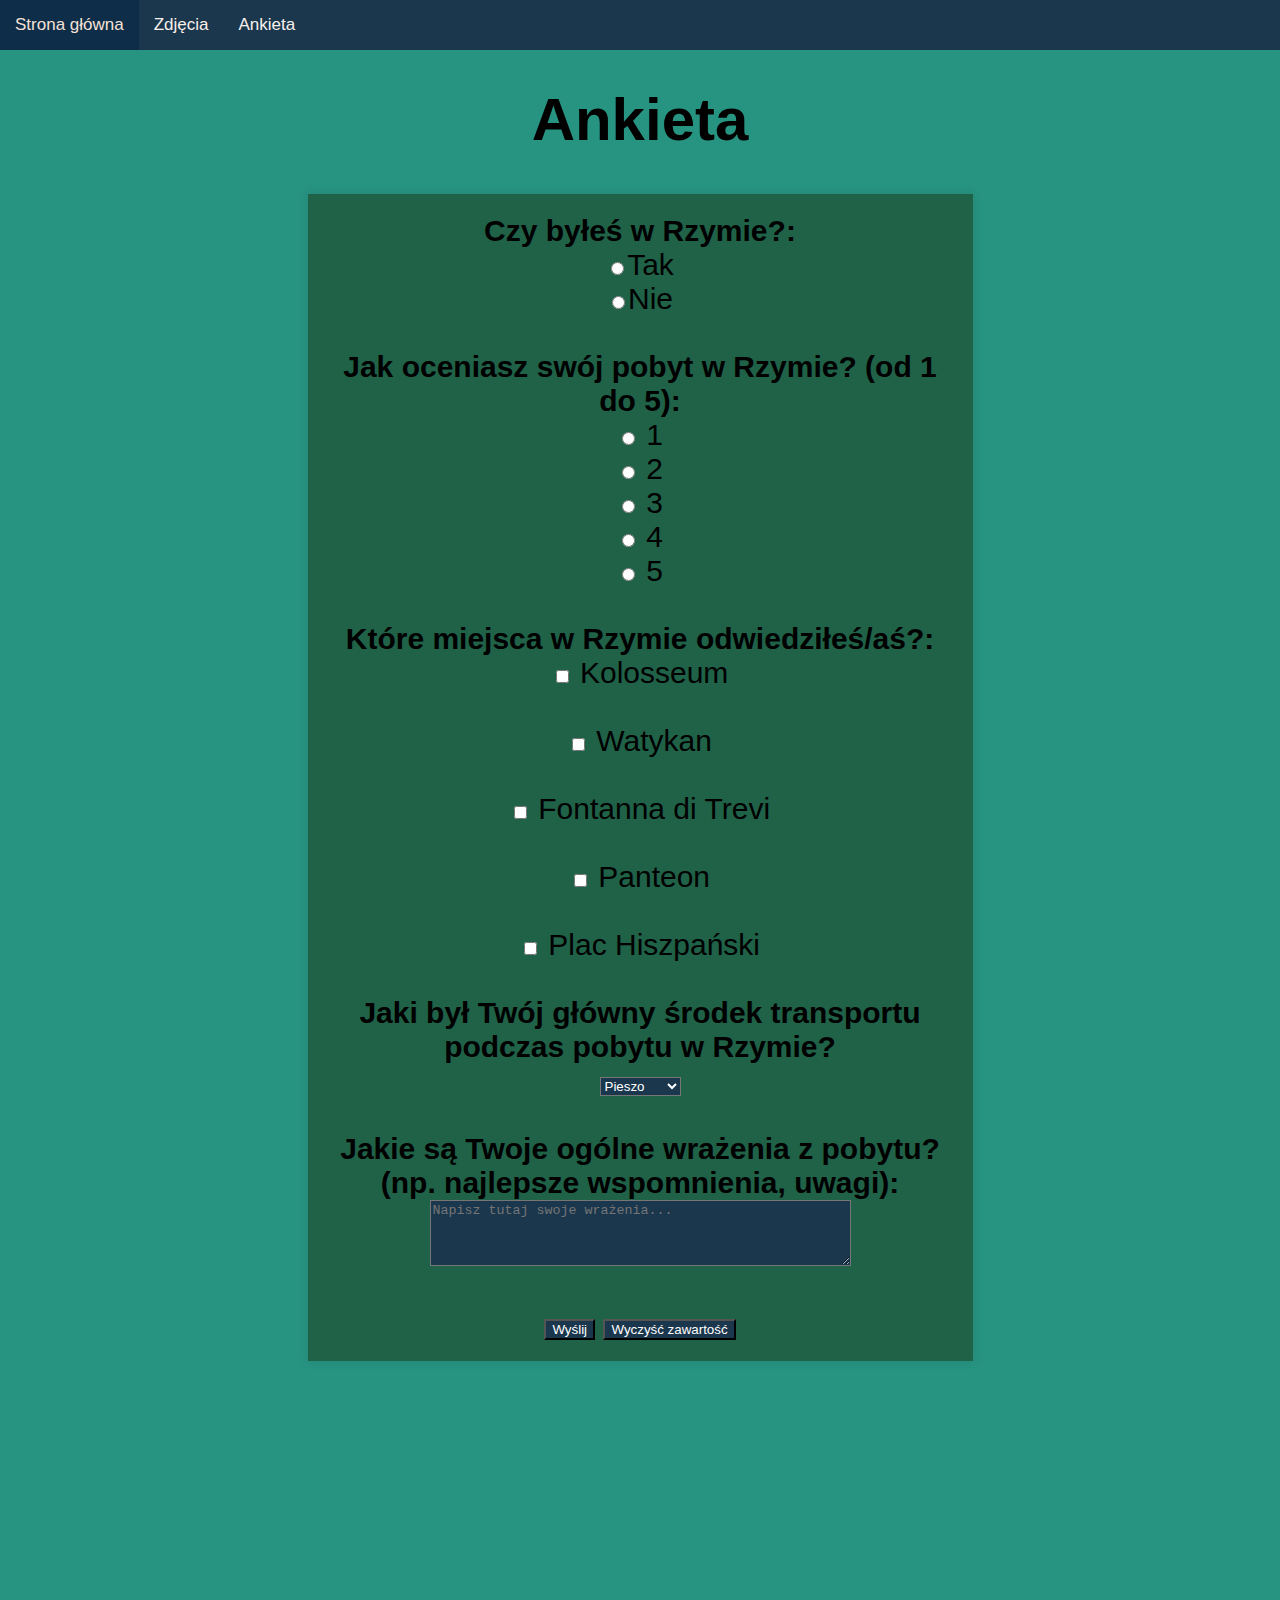
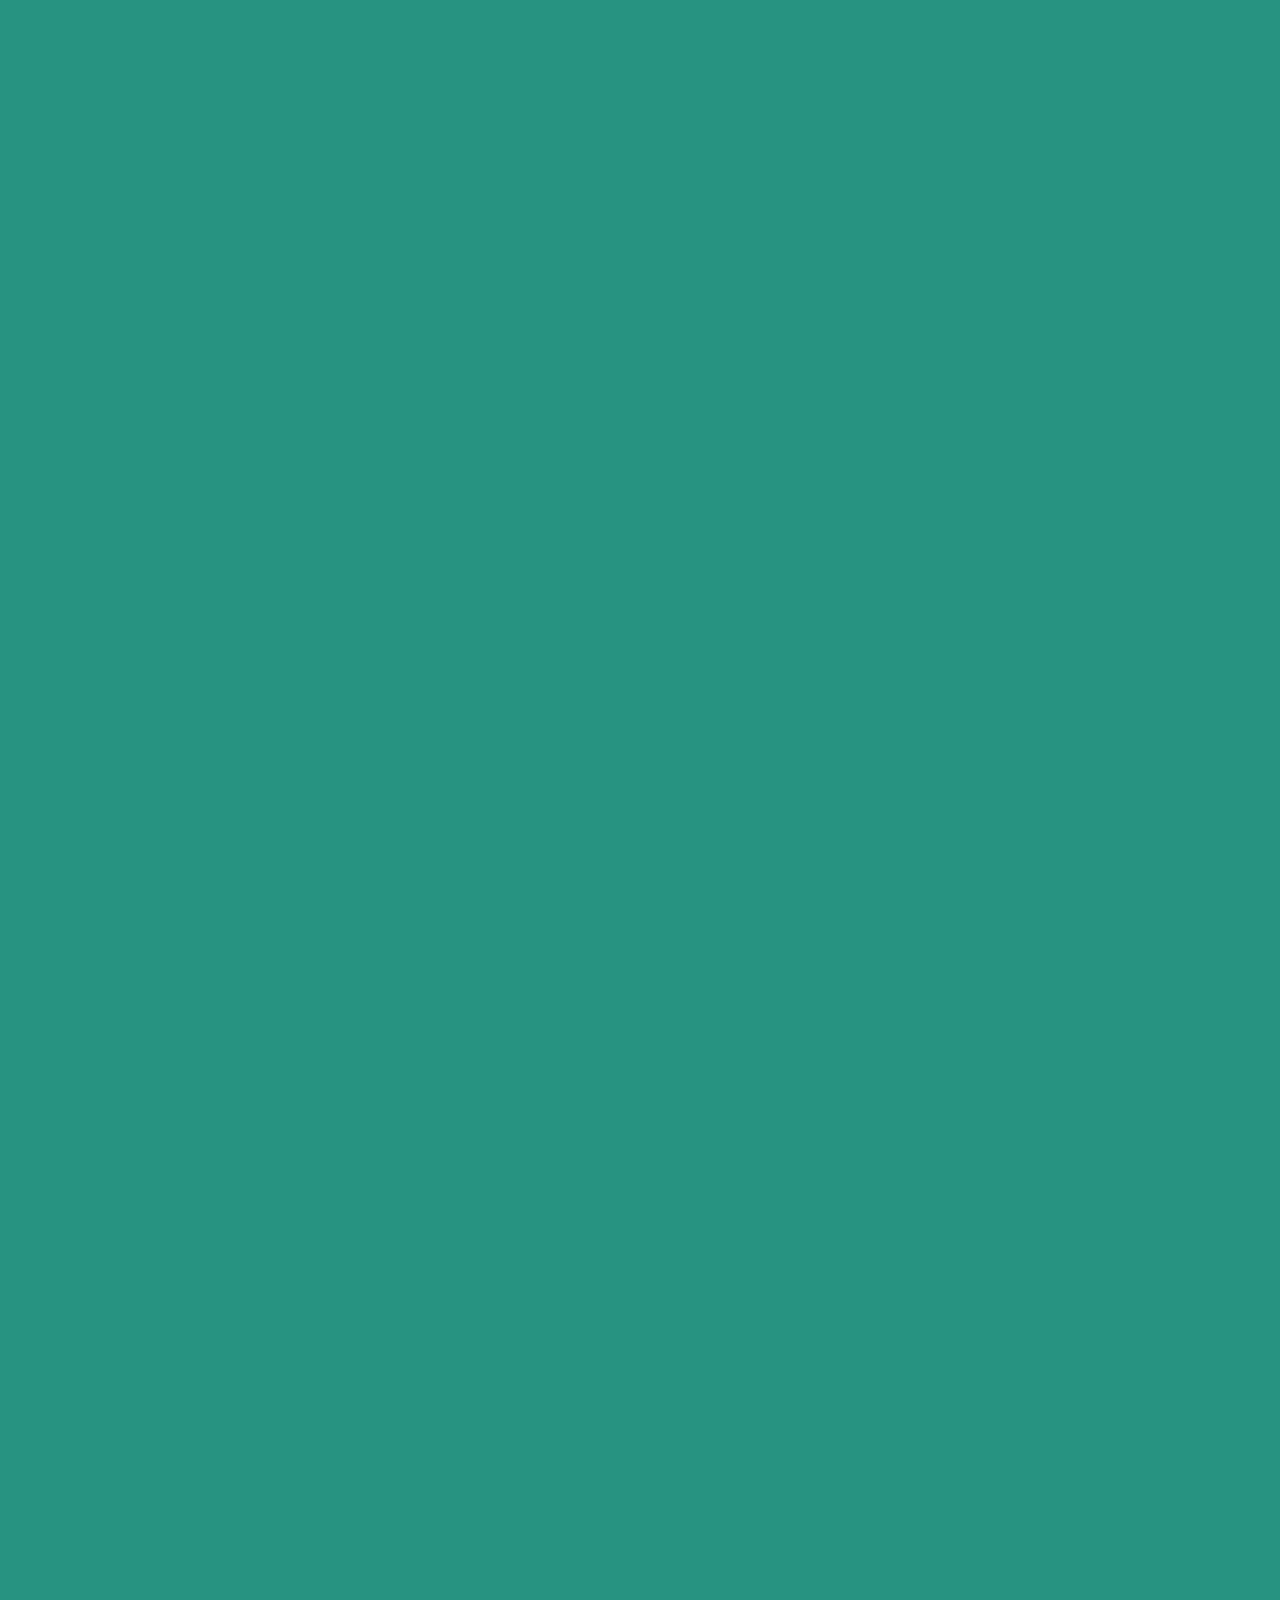
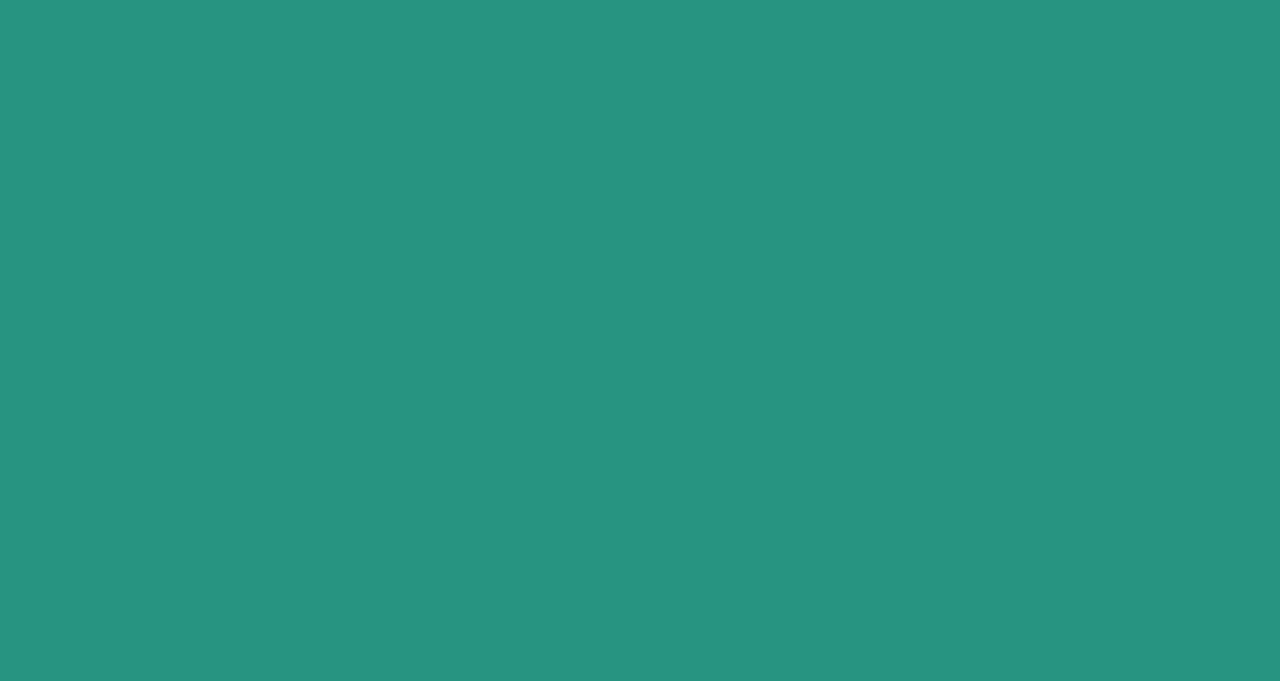
<file: Ankieta_o_Rzymie.html>
<!DOCTYPE html>
<html lang="pl">
<head>
<meta charset="UTF-8">
<meta name="viewport" content="width=device-width, initial-scale=1">
<style>
body {
  margin: 0;
  background-color: #279381;
  font-family: Arial, Helvetica, sans-serif;
}

#navbar {
  background-color: #1B374E;
  position: fixed;
  top: 0;
  width: 100%;
  display: block;
  transition: top 0.3s;
}

#navbar a {
  float: left;
  display: block;
  color: #F7F0EB;
  text-align: center;
  padding: 15px;
  text-decoration: none;
  font-size: 17px;
}

#navbar a:hover {
  background-color: #0E2D49;
  color: #F5E1D6;
}
</style>

<style>
	
	section {
            max-width: 50%;
            margin: 20px auto;
            background-color: #1F6248;
            padding: 20px;
            box-shadow: 0 0 10px rgba(0, 0, 0, 0.1);
        }

	
	
	</style>	
		
	
	
	</head>
<body>

<div id="navbar">
  <a href="Index.html">Strona główna</a>
  <a href="Galeria1.html">Zdjęcia</a>
  <a href="Ankieta_o_Rzymie.html">Ankieta</a>
</div>

<div style="padding:15px 15px 2500px;font-size:30px;margin-top:30px;">
 <h1 align="center">Ankieta</h1>
	<section align="center">
   <form action="/submit-ankieta" method="post">
        
	   <label for="pobyt"><strong>Czy byłeś w Rzymie?:</strong></label>
	   <br>
	   
	   <input type="radio" name="pobyt" value="Tak">Tak<br>
	   <input type="radio" name="pobyt" value="Nie">Nie<br><br>
	   
        <label for="ocena2"><strong>Jak oceniasz swój pobyt w Rzymie? (od 1 do 5):</strong></label>
        <br>
        <input type="radio" name="ocena" value="1"> 1<br>
        <input type="radio" name="ocena" value="2"> 2<br>
        <input type="radio" name="ocena" value="3"> 3<br>
        <input type="radio" name="ocena" value="4"> 4<br>
        <input type="radio" name="ocena" value="5"> 5<br><br>

        
        <label for="miejsca"><strong>Które miejsca w Rzymie odwiedziłeś/aś?:</strong></label>
        <br>
        <input type="checkbox" name="miejsca" value="Kolosseum"> 
        Kolosseum<br>
      <br>
        <input type="checkbox" name="miejsca" value="Watykan"> 
        Watykan<br>
      <br>
        <input type="checkbox" name="miejsca" value="Fontanna di Trevi"> 
        Fontanna di Trevi<br>
      <br>
        <input type="checkbox" name="miejsca" value="Panteon"> 
        Panteon<br>
      <br>
        <input type="checkbox" name="miejsca" value="Plac Hiszpański"> Plac Hiszpański<br><br>

        
        <label for="transport" ><strong>Jaki był Twój główny środek transportu podczas pobytu w Rzymie?</strong></label>
        <br>
        <select name="transport" id="transport" style="background-color: #1B374E; color: white; ">
            <option value="pieszo" >Pieszo</option>
            <option value="metro">Metro</option>
            <option value="autobus">Autobus</option>
            <option value="skuter">Skuter</option>
            <option value="taksówka">Taksówka</option>
        </select><br><br>

        
        <label for="wrazenia2"><strong>Jakie są Twoje ogólne wrażenia z pobytu? (np. najlepsze wspomnienia, uwagi):</strong></label>
        <br>
        <textarea name="wrazenia" id="wrazenia" rows="4" cols="50" placeholder="Napisz tutaj swoje wrażenia..." style="background-color: #1B374E; color: white; "></textarea><br><br>
    
	   <input type="submit" value="Wyślij" style="background-color: #1B374E; color: white; ">
        <input type="reset" value="Wyczyść zawartość" style="background-color: #1B374E; color: white; ">

        </form>

 </section>
</div>

<script>
var prevScrollpos = window.pageYOffset;
window.onscroll = function() {
var currentScrollPos = window.pageYOffset;
  if (prevScrollpos > currentScrollPos) {
    document.getElementById("navbar").style.top = "0";
  } else {
    document.getElementById("navbar").style.top = "-50px";
  }
  prevScrollpos = currentScrollPos;
}
</script>

</body>
</html>
</file>
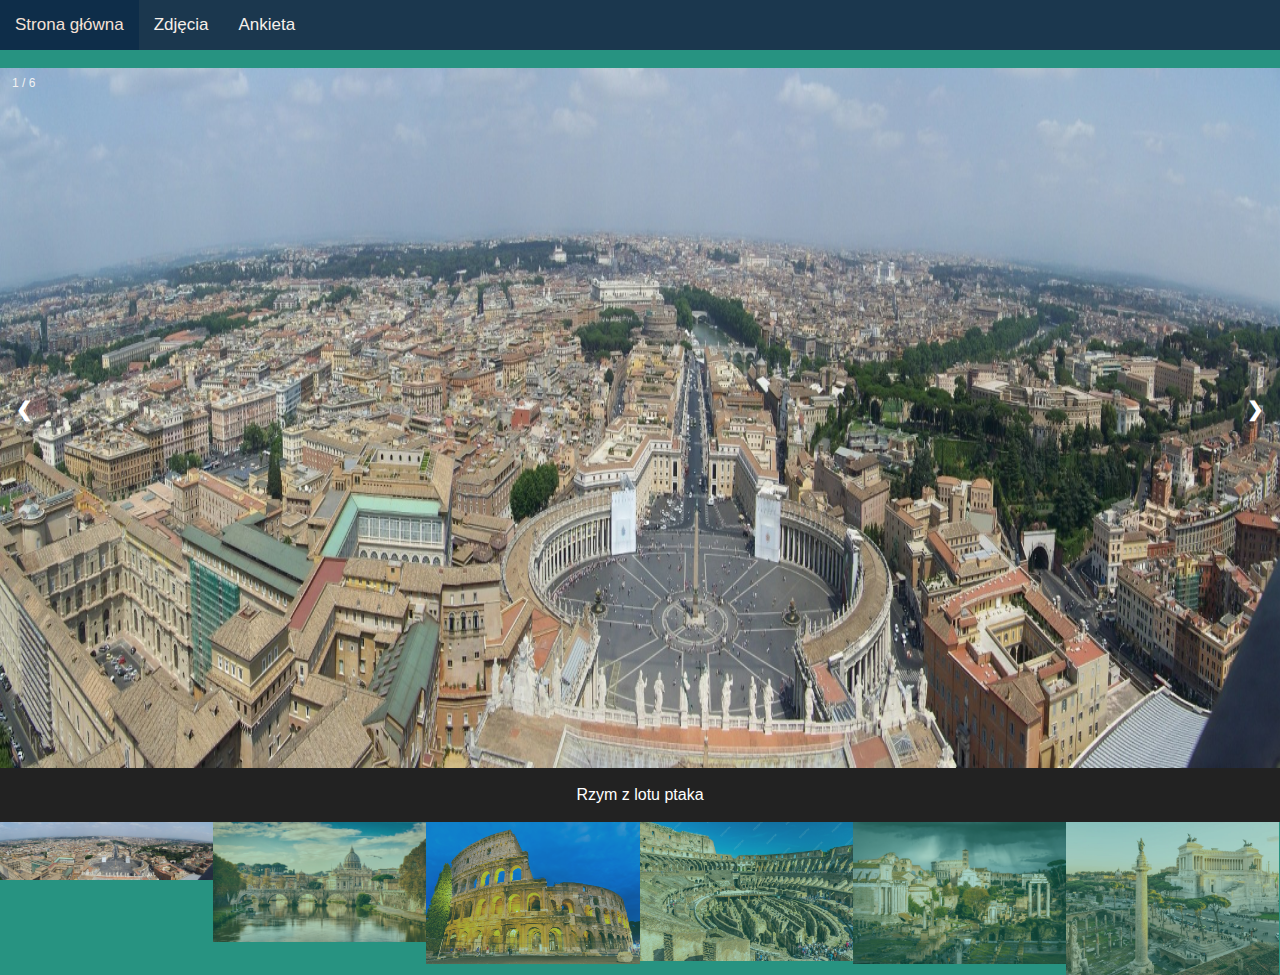
<file: Galeria1.html>
<!DOCTYPE html>
<html lang="pl">
<head>
<meta charset="UTF-8">
<meta name="viewport" content="width=device-width, initial-scale=1">
<style>
body {
  margin: 0;
  background-color: #279381;
  font-family: Arial, Helvetica, sans-serif;
}

#navbar {
  background-color: #1B374E;
  position: fixed;
  top: 0;
  width: 100%;
  display: block;
  transition: top 0.3s;
}

#navbar a {
  float: left;
  display: block;
  color: #F7F0EB;
  text-align: center;
  padding: 15px;
  text-decoration: none;
  font-size: 17px;
}

#navbar a:hover {
  background-color: #0E2D49;
  color: #F5E1D6;
}
</style>

<style>
body {
  font-family: Arial;
  margin: 0;
}

* {
  box-sizing: border-box; 
}

img {
  vertical-align: middle;
  display: block;
  margin-left: auto;
  margin-right: auto;
	}
  

.container {
  position: relative;
}


.mySlides {
  display: none;
}


.cursor {
  cursor: pointer;
}


.prev,
.next {
  cursor: pointer;
  position: absolute;
  top: 40%;
  width: auto;
  padding: 16px;
  margin-top: -50px;
  color: white;
  font-weight: bold;
  font-size: 20px;
  border-radius: 0 3px 3px 0;
  user-select: none;
  -webkit-user-select: none;
}

/* Position the "next button" to the right */
.next {
  right: 0;
  border-radius: 3px 0 0 3px;
}

/* On hover, add a black background color with a little bit see-through */
.prev:hover,
.next:hover {
  background-color: rgba(0, 0, 0, 0.8);
}

/* Number text (1/3 etc) */
.numbertext {
  color: #f2f2f2;
  font-size: 12px;
  padding: 8px 12px;
  position: absolute;
  top: 0;
}

/* Container for image text */
.caption-container {
  text-align: center;
  background-color: #222;
  padding: 2px 16px;
  color: white;
}

.row:after {
  content: "";
  display: table;
  clear: both;
}

/* Six columns side by side */
.column {
  float: left;
  width: 16.66%;
}

/* Add a transparency effect for thumnbail images */
.demo {
  opacity: 0.6;
}

.active,
.demo:hover {
  opacity: 1;
}
</style>	
	
	
	
	
	</head>
<body>

<div id="navbar">
  <a href="index.html">Strona główna</a>
  <a href="Galeria1.html">Zdjęcia</a>
  <a href="Ankieta_o_Rzymie.html">Ankieta</a>
</div>



<script>
var prevScrollpos = window.pageYOffset;
window.onscroll = function() {
var currentScrollPos = window.pageYOffset;
  if (prevScrollpos > currentScrollPos) {
    document.getElementById("navbar").style.top = "0";
  } else {
    document.getElementById("navbar").style.top = "-50px";
  }
  prevScrollpos = currentScrollPos;
}
</script>

	
<h2 style="text-align:center">Zdjęcia Rzymu</h2>

<div class="container">
  <div class="mySlides">
    <div class="numbertext">1 / 6</div>
    <img src="zdjecia/Rzym_pano2.1.jpg" style="width: 100%;height: 700px">
  </div>

  <div class="mySlides">
    <div class="numbertext">2 / 6</div>
    <img src="zdjecia/Rzym_pano5.jpg" style="width:auto;max-height: 700px">
  </div>

  <div class="mySlides">
    <div class="numbertext">3 / 6</div>
    <img src="zdjecia/Rzym.2.jpg" style="width:auto;max-height: 700px">
  </div>
    
  <div class="mySlides">
    <div class="numbertext">4 / 6</div>
    <img src="zdjecia/Rzym_koloseum.jpg" style="width:auto;max-height: 700px;align-items: center">
  </div>

  <div class="mySlides">
    <div class="numbertext">5 / 6</div>
    <img src="zdjecia/Rzym7.jpg"  style="width:auto;max-height: 700px">
  </div>
    
  <div class="mySlides">
    <div class="numbertext">6 / 6</div>
    <img src="zdjecia/Rzym5.webp" style="width:auto; max-height: 700px">
  </div>
    
  <a class="prev" onclick="plusSlides(-1)">❮</a>
  <a class="next" onclick="plusSlides(1)">❯</a>

  <div class="caption-container">
    <p id="caption"></p>
  </div>

  <div class="row">
    <div class="column">
      <img class="demo cursor" src="zdjecia/Rzym_pano2.1.jpg" style="width:100%" onclick="currentSlide(1)" alt="Rzym z lotu ptaka">
    </div>
    <div class="column">
      <img class="demo cursor" src="zdjecia/Rzym_pano5.jpg" style="width:100%" onclick="currentSlide(2)" alt="Cinque Terre">
    </div>
    <div class="column">
      <img class="demo cursor" src="zdjecia/Rzym.2.jpg" style="width:100%" onclick="currentSlide(3)" alt="Koloseum">
    </div>
    <div class="column">
      <img class="demo cursor" src="zdjecia/Rzym_koloseum.jpg" style="width:100%" onclick="currentSlide(4)" alt="Wnętrze koloseum">
    </div>
    <div class="column">
      <img class="demo cursor" src="zdjecia/Rzym7.jpg" style="width:100%" onclick="currentSlide(5)" alt="Ruiny w Rzymie">
    </div>    
    <div class="column">
      <img class="demo cursor" src="zdjecia/Rzym5.webp" style="width:100%" onclick="currentSlide(6)" alt="Forum Romanum">
    </div>
  </div>
</div>

<script>
let slideIndex = 1;
showSlides(slideIndex);

function plusSlides(n) {
  showSlides(slideIndex += n);
}

function currentSlide(n) {
  showSlides(slideIndex = n);
}

function showSlides(n) {
  let i;
  let slides = document.getElementsByClassName("mySlides");
  let dots = document.getElementsByClassName("demo");
  let captionText = document.getElementById("caption");
  if (n > slides.length) {slideIndex = 1}
  if (n < 1) {slideIndex = slides.length}
  for (i = 0; i < slides.length; i++) {
    slides[i].style.display = "none";
  }
  for (i = 0; i < dots.length; i++) {
    dots[i].className = dots[i].className.replace(" active", "");
  }
  slides[slideIndex-1].style.display = "block";
  dots[slideIndex-1].className += " active";
  captionText.innerHTML = dots[slideIndex-1].alt;
}
</script>
    	
	
	
	
	
	
	
</body>
</html>
</file>
